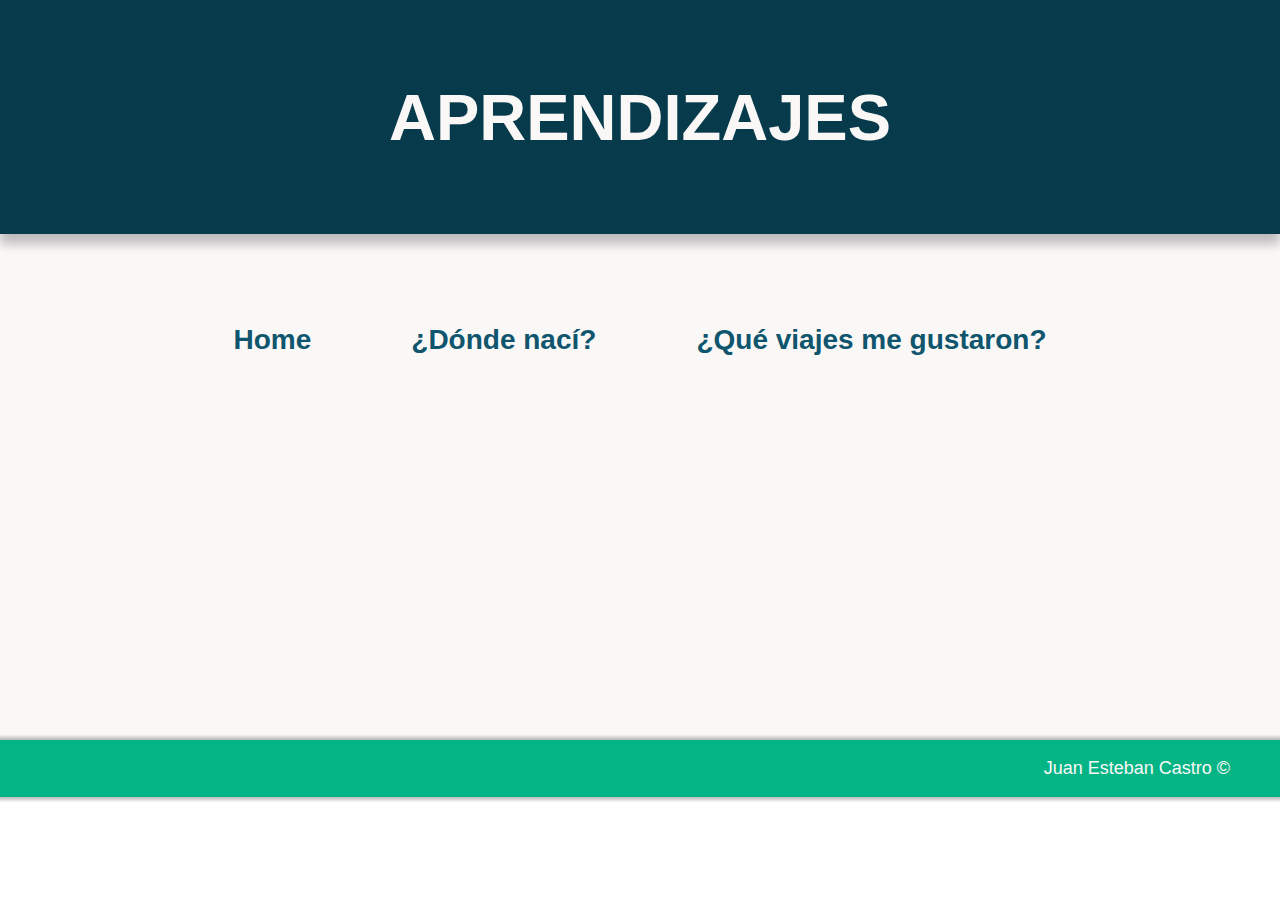
<file: estudios.html>
<!DOCTYPE html>

<html lang="en">
    <head>
        <!-- <link rel="stylesheet" href="https://cdn.jsdelivr.net/npm/bootstrap@4.5.3/dist/css/bootstrap.min.css" integrity="sha384-TX8t27EcRE3e/ihU7zmQxVncDAy5uIKz4rEkgIXeMed4M0jlfIDPvg6uqKI2xXr2" crossorigin="anonymous">
        <script src="https://code.jquery.com/jquery-3.5.1.slim.min.js" integrity="sha384-DfXdz2htPH0lsSSs5nCTpuj/zy4C+OGpamoFVy38MVBnE+IbbVYUew+OrCXaRkfj" crossorigin="anonymous"></script>
        <script src="https://cdn.jsdelivr.net/npm/bootstrap@4.5.3/dist/js/bootstrap.bundle.min.js" integrity="sha384-ho+j7jyWK8fNQe+A12Hb8AhRq26LrZ/JpcUGGOn+Y7RsweNrtN/tE3MoK7ZeZDyx" crossorigin="anonymous"></script> -->
        <link href="styles.css" rel="stylesheet">
        <title>My Webpage</title>
    </head>
    <body>
        <header>
            <p>APRENDIZAJES</p>
        </header>
        <main>
            <section>
            <ul class="ul-header">
                <li><a href="./index.html">Home</a></li>
                <li><a href="./nacimiento.html">¿Dónde nací?</a></li>
                <li><a href="./viajes.html">¿Qué viajes me gustaron?</a></li>
            </ul>
            </section>
        </main>
        <footer>
            <div id="final">Juan Esteban Castro &copy;</div>
        </footer>
    </body>
</html>
</file>
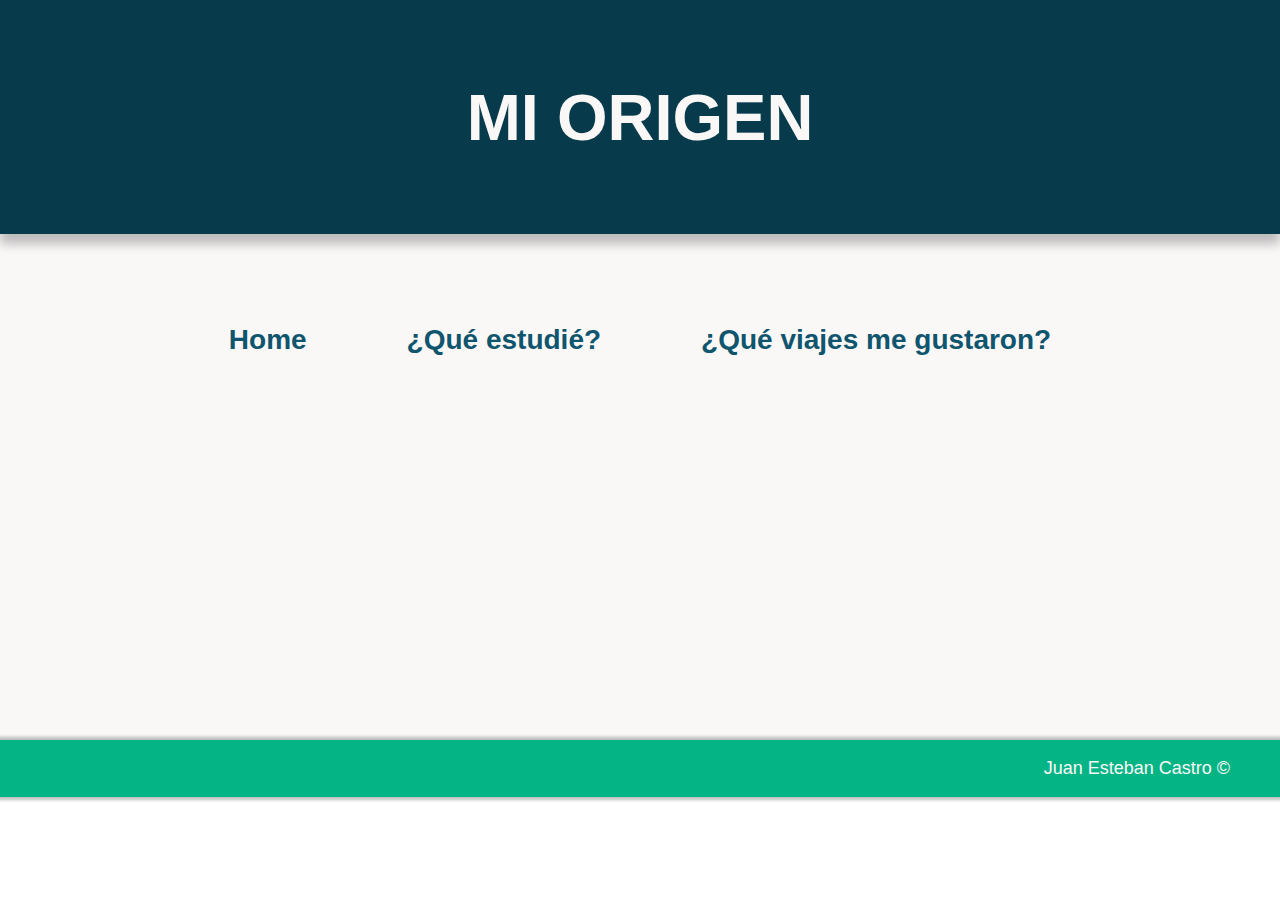
<file: nacimiento.html>
<!DOCTYPE html>

<html lang="en">
    <head>
        <!-- <link rel="stylesheet" href="https://cdn.jsdelivr.net/npm/bootstrap@4.5.3/dist/css/bootstrap.min.css" integrity="sha384-TX8t27EcRE3e/ihU7zmQxVncDAy5uIKz4rEkgIXeMed4M0jlfIDPvg6uqKI2xXr2" crossorigin="anonymous">
        <script src="https://code.jquery.com/jquery-3.5.1.slim.min.js" integrity="sha384-DfXdz2htPH0lsSSs5nCTpuj/zy4C+OGpamoFVy38MVBnE+IbbVYUew+OrCXaRkfj" crossorigin="anonymous"></script>
        <script src="https://cdn.jsdelivr.net/npm/bootstrap@4.5.3/dist/js/bootstrap.bundle.min.js" integrity="sha384-ho+j7jyWK8fNQe+A12Hb8AhRq26LrZ/JpcUGGOn+Y7RsweNrtN/tE3MoK7ZeZDyx" crossorigin="anonymous"></script> -->
        <link href="styles.css" rel="stylesheet">
        <title>My Webpage</title>
    </head>
    <body>
        <header>
            <p>MI ORIGEN</p>
        </header>
        <main>
            <section>
            <ul class="ul-header">
                <li><a href="./index.html">Home</a></li>
                <li><a href="./estudios.html">¿Qué estudié?</a></li>
                <li><a href="./viajes.html">¿Qué viajes me gustaron?</a></li>
            </ul>
            </section>
        </main>
        <footer>
            <div id="final">Juan Esteban Castro &copy;</div>
        </footer>
    </body>
</html>
</file>
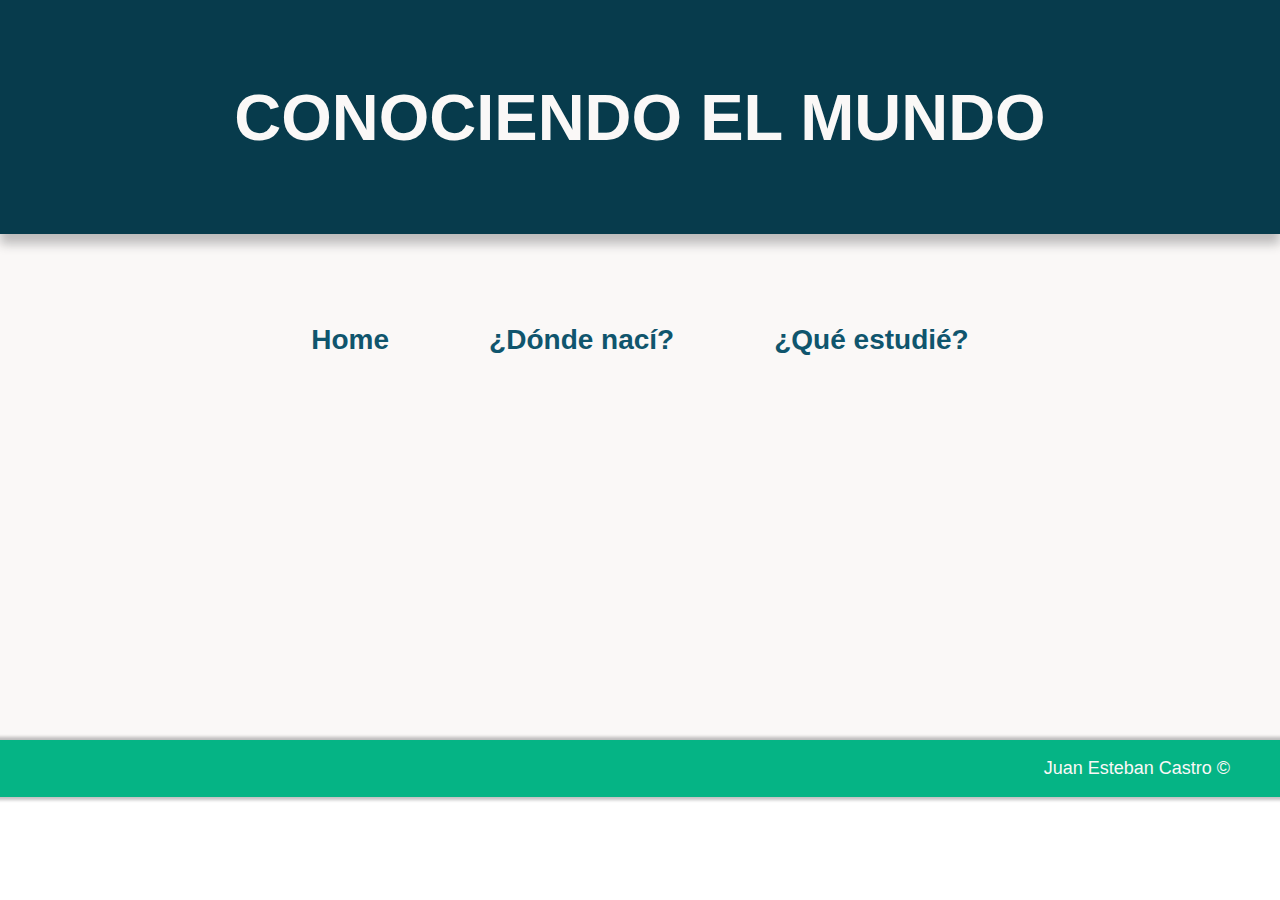
<file: viajes.html>
<!DOCTYPE html>

<html lang="en">
    <head>
        <!-- <link rel="stylesheet" href="https://cdn.jsdelivr.net/npm/bootstrap@4.5.3/dist/css/bootstrap.min.css" integrity="sha384-TX8t27EcRE3e/ihU7zmQxVncDAy5uIKz4rEkgIXeMed4M0jlfIDPvg6uqKI2xXr2" crossorigin="anonymous">
        <script src="https://code.jquery.com/jquery-3.5.1.slim.min.js" integrity="sha384-DfXdz2htPH0lsSSs5nCTpuj/zy4C+OGpamoFVy38MVBnE+IbbVYUew+OrCXaRkfj" crossorigin="anonymous"></script>
        <script src="https://cdn.jsdelivr.net/npm/bootstrap@4.5.3/dist/js/bootstrap.bundle.min.js" integrity="sha384-ho+j7jyWK8fNQe+A12Hb8AhRq26LrZ/JpcUGGOn+Y7RsweNrtN/tE3MoK7ZeZDyx" crossorigin="anonymous"></script> -->
        <link href="styles.css" rel="stylesheet">
        <title>My Webpage</title>
    </head>
    <body>
        <header>
            <p>CONOCIENDO EL MUNDO</p>
        </header>
        <main>
            <section>
            <ul class="ul-header">
                <li><a href="./index.html">Home</a></li>
                <li><a href="./nacimiento.html">¿Dónde nací?</a></li>
                <li><a href="./estudios.html">¿Qué estudié?</a></li>
            </ul>
            </section>
        </main>
        <footer>
            <div id="final">Juan Esteban Castro &copy;</div>
        </footer>
    </body>
</html>
</file>
<file: styles.css>
:root {
    /* Variables: Colores */
    --back-header: #073b4c;
    --color-letters-main: #0f556d;
    --back-footer: #05b485;
    --off-white: #FAF8F7;
}

* {
    box-sizing: border-box;
    margin: 0;
    padding: 0;
}
html {
    font-size: 62.5%;
    font-family: Arial, Helvetica, sans-serif;
    height:62.5%;
}

body {
    height:100%;
}

header {
    position: relative;
    display: flex;
    flex-direction: column;
    justify-content: center;
    width: 100%;
    min-width: 320px;
    height: 234px;
    text-align: center;
    background: var(--back-header);
    box-shadow: 0 10px 10px 0 #20212447;
}

header p {
    font-size: 6.5rem;
    color: var(--off-white);
    font-weight: bold;
}

main {
    background: var(--off-white);
    height: 90%;
    width: 100%;
}

main section h1 {
    display: flex;
    justify-content: center;
    padding-top: 4rem;
    font-size: 3rem;
    color: var(--color-letters-main);
    text-shadow: #20212447 0.5rem 0.5rem 0.6rem;
}

.ul-header {
    list-style: none;
    display: flex;
    justify-content: center;
    align-self: center;
}

li {
    margin-top: 4rem;
    padding: 5rem;
    align-self: center;
}

.ul-header a {
    text-decoration: none;
    font-size: 2.8rem;
    color: var(--color-letters-main);
    font-weight: bold;
}
.ul-header li a:hover {
    color: var(--back-footer);
}

footer {
    position: relative;
    display: flex;
    flex-direction: column;
    justify-content: center;
    text-align: center;
    background: var(--back-footer);

    height: 10%;
    width: 100%;

    box-shadow: 0px 0px 3px 3px #20212447;
}

#final {
    font-size: 1.8rem;
    text-align: right;
    padding-right: 5rem;
    color: var(--off-white);
}
</file>
